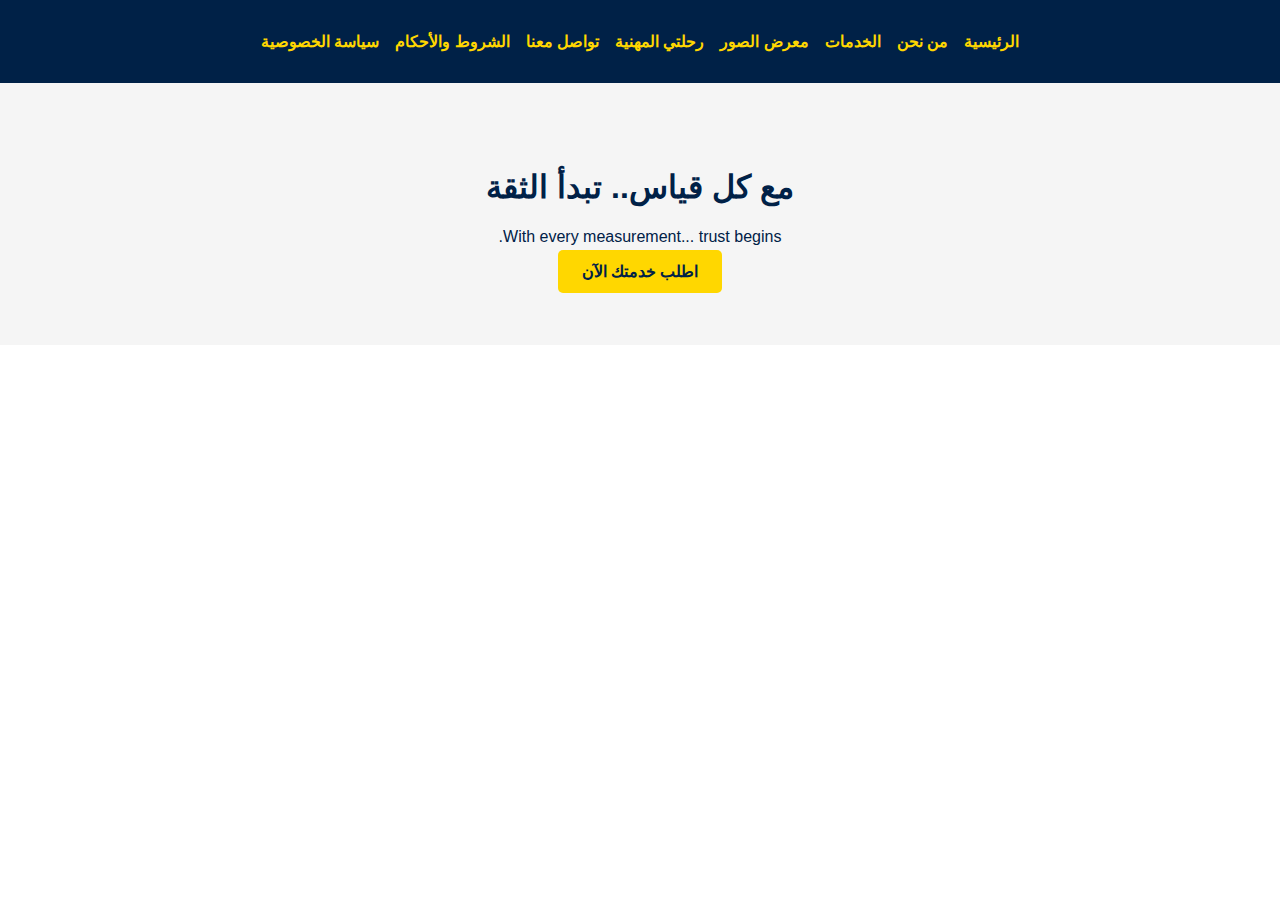
<file: index.html>
<!DOCTYPE html><html lang='ar' dir='rtl'><head><meta charset='UTF-8'><title>كيّال معتمد - الرئيسية</title><link rel='stylesheet' href='style.css'></head><body><header><nav><ul><li><a href='index.html'>الرئيسية</a></li><li><a href='about.html'>من نحن</a></li><li><a href='services.html'>الخدمات</a></li><li><a href='gallery.html'>معرض الصور</a></li><li><a href='journey.html'>رحلتي المهنية</a></li><li><a href='contact.html'>تواصل معنا</a></li><li><a href='terms.html'>الشروط والأحكام</a></li><li><a href='privacy.html'>سياسة الخصوصية</a></li></ul></nav></header><section class='hero'><h1>مع كل قياس.. تبدأ الثقة</h1><p>With every measurement... trust begins.</p><a class='cta-button' href='contact.html'>اطلب خدمتك الآن</a></section></body></html>
</file>
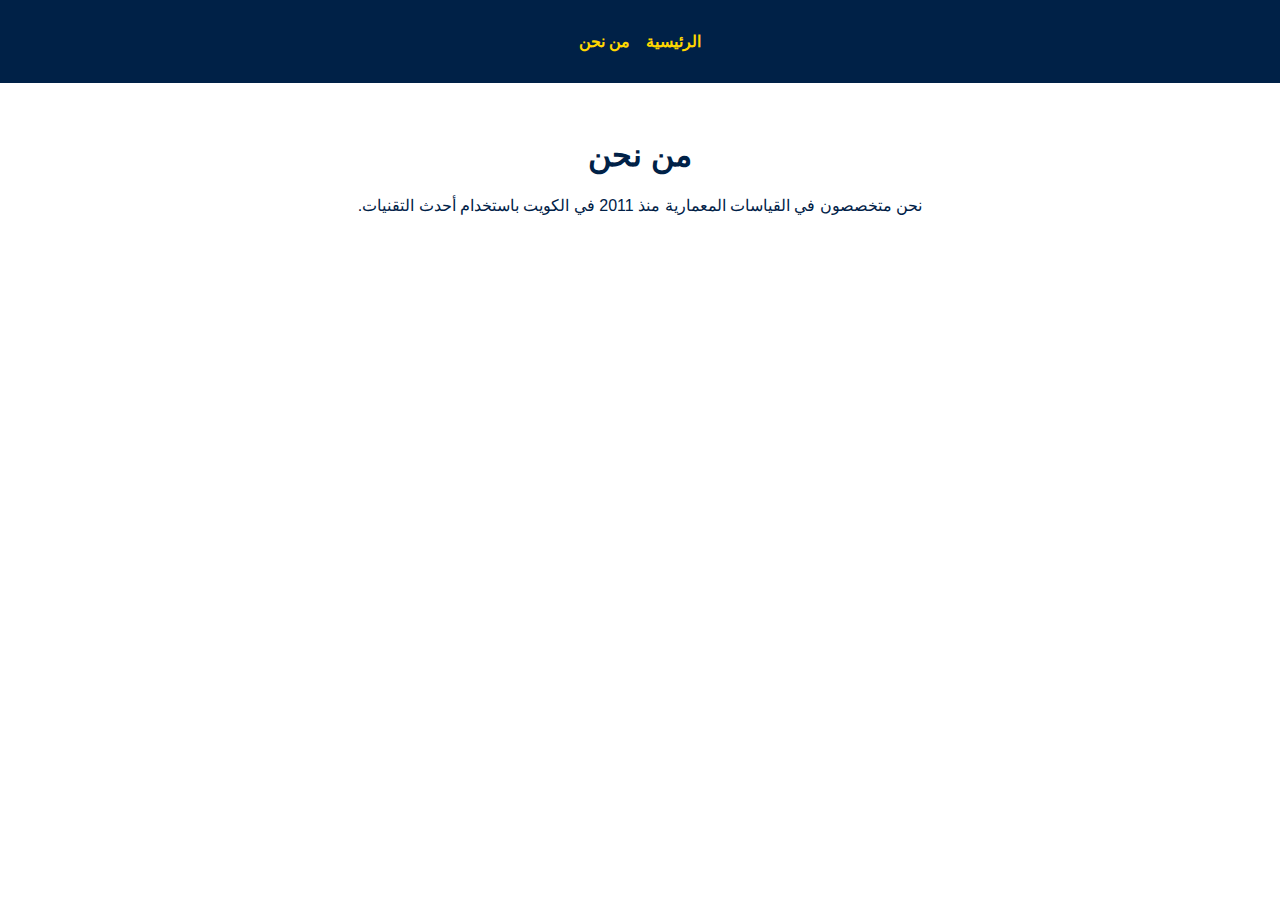
<file: about.html>
<!DOCTYPE html><html lang='ar' dir='rtl'><head><meta charset='UTF-8'><title>من نحن</title><link rel='stylesheet' href='style.css'></head><body><header><nav><ul><li><a href='index.html'>الرئيسية</a></li><li><a href='about.html'>من نحن</a></li></ul></nav></header><section class='content'><h1>من نحن</h1><p>نحن متخصصون في القياسات المعمارية منذ 2011 في الكويت باستخدام أحدث التقنيات.</p></section></body></html>
</file>
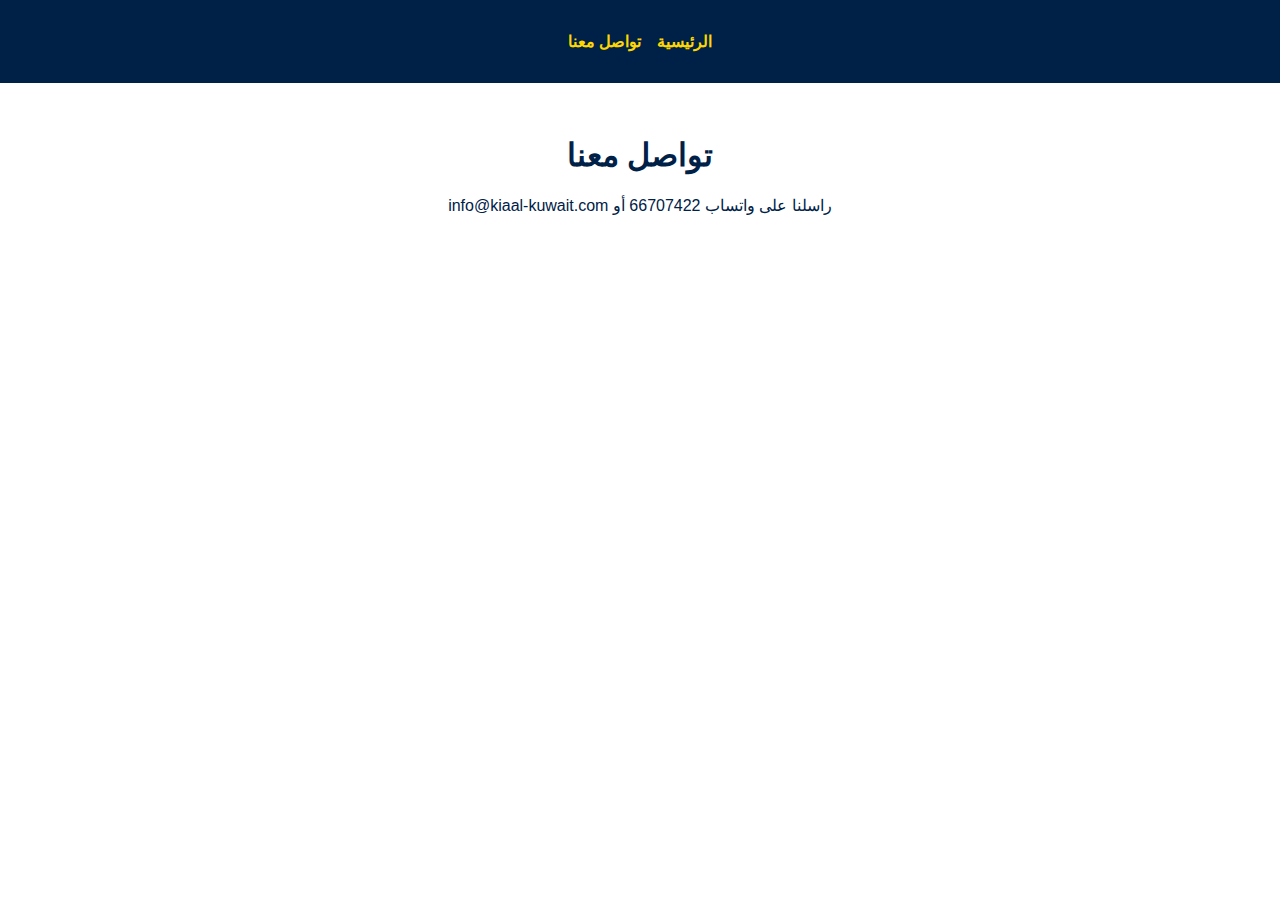
<file: contact.html>
<!DOCTYPE html><html lang='ar' dir='rtl'><head><meta charset='UTF-8'><title>تواصل معنا</title><link rel='stylesheet' href='style.css'></head><body><header><nav><ul><li><a href='index.html'>الرئيسية</a></li><li><a href='contact.html'>تواصل معنا</a></li></ul></nav></header><section class='content'><h1>تواصل معنا</h1><p>راسلنا على واتساب 66707422 أو info@kiaal-kuwait.com</p></section></body></html>
</file>
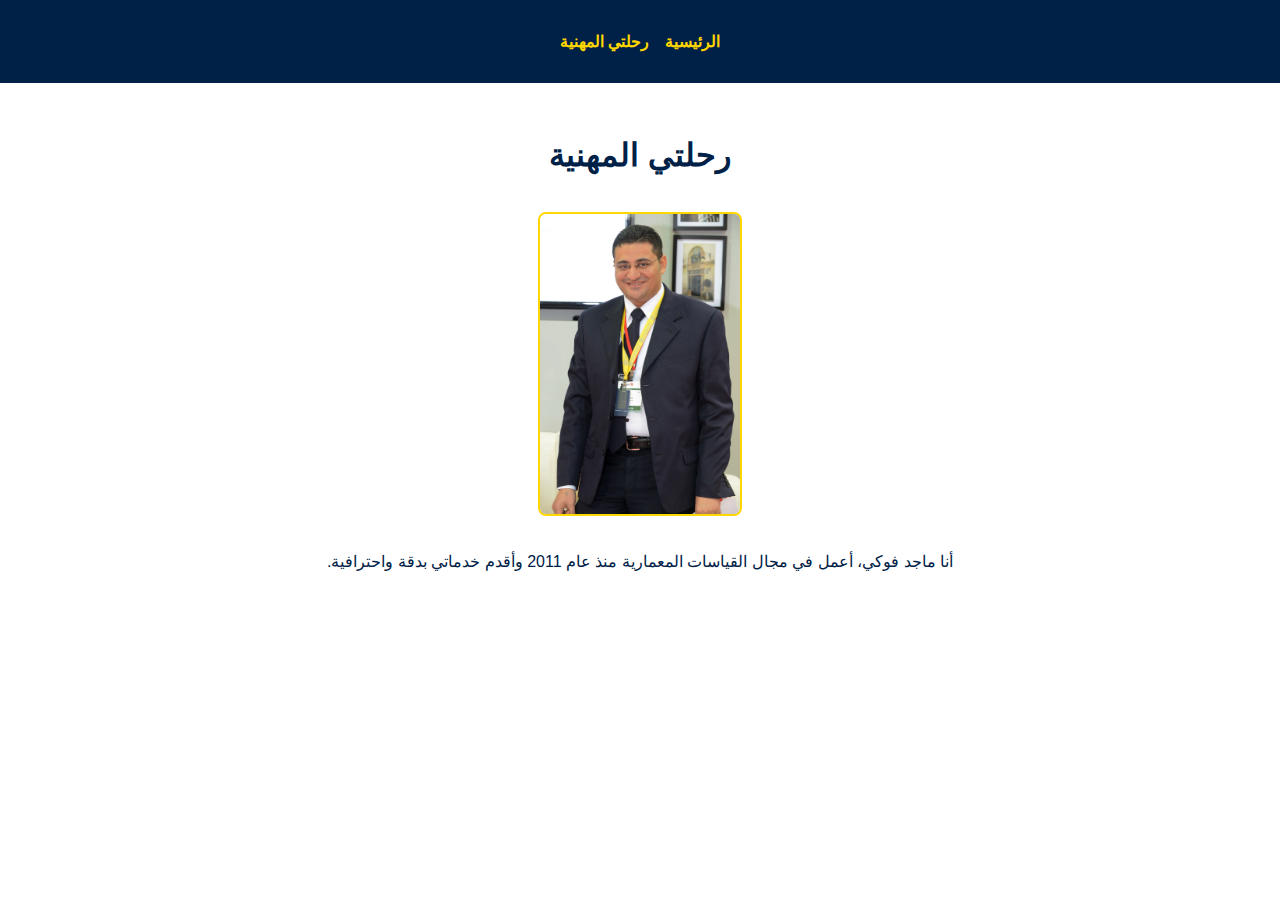
<file: journey.html>
<!DOCTYPE html><html lang='ar' dir='rtl'><head><meta charset='UTF-8'><title>رحلتي المهنية</title><link rel='stylesheet' href='style.css'></head><body><header><nav><ul><li><a href='index.html'>الرئيسية</a></li><li><a href='journey.html'>رحلتي المهنية</a></li></ul></nav></header><section class='content'><h1>رحلتي المهنية</h1><img src='profile.jpg' width='200'><p>أنا ماجد فوكي، أعمل في مجال القياسات المعمارية منذ عام 2011 وأقدم خدماتي بدقة واحترافية.</p></section></body></html>
</file>
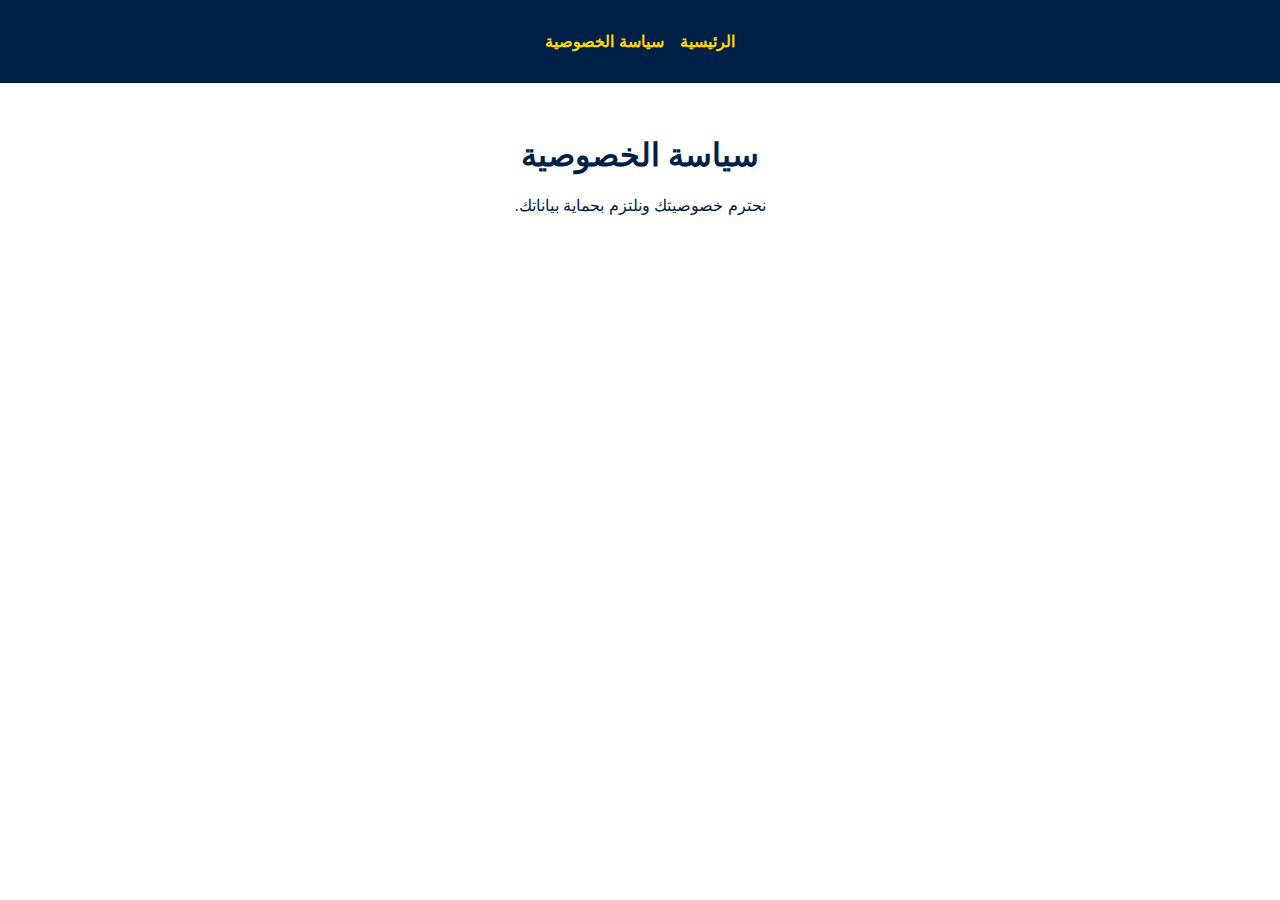
<file: privacy.html>
<!DOCTYPE html><html lang='ar' dir='rtl'><head><meta charset='UTF-8'><title>سياسة الخصوصية</title><link rel='stylesheet' href='style.css'></head><body><header><nav><ul><li><a href='index.html'>الرئيسية</a></li><li><a href='privacy.html'>سياسة الخصوصية</a></li></ul></nav></header><section class='content'><h1>سياسة الخصوصية</h1><p>نحترم خصوصيتك ونلتزم بحماية بياناتك.</p></section></body></html>
</file>
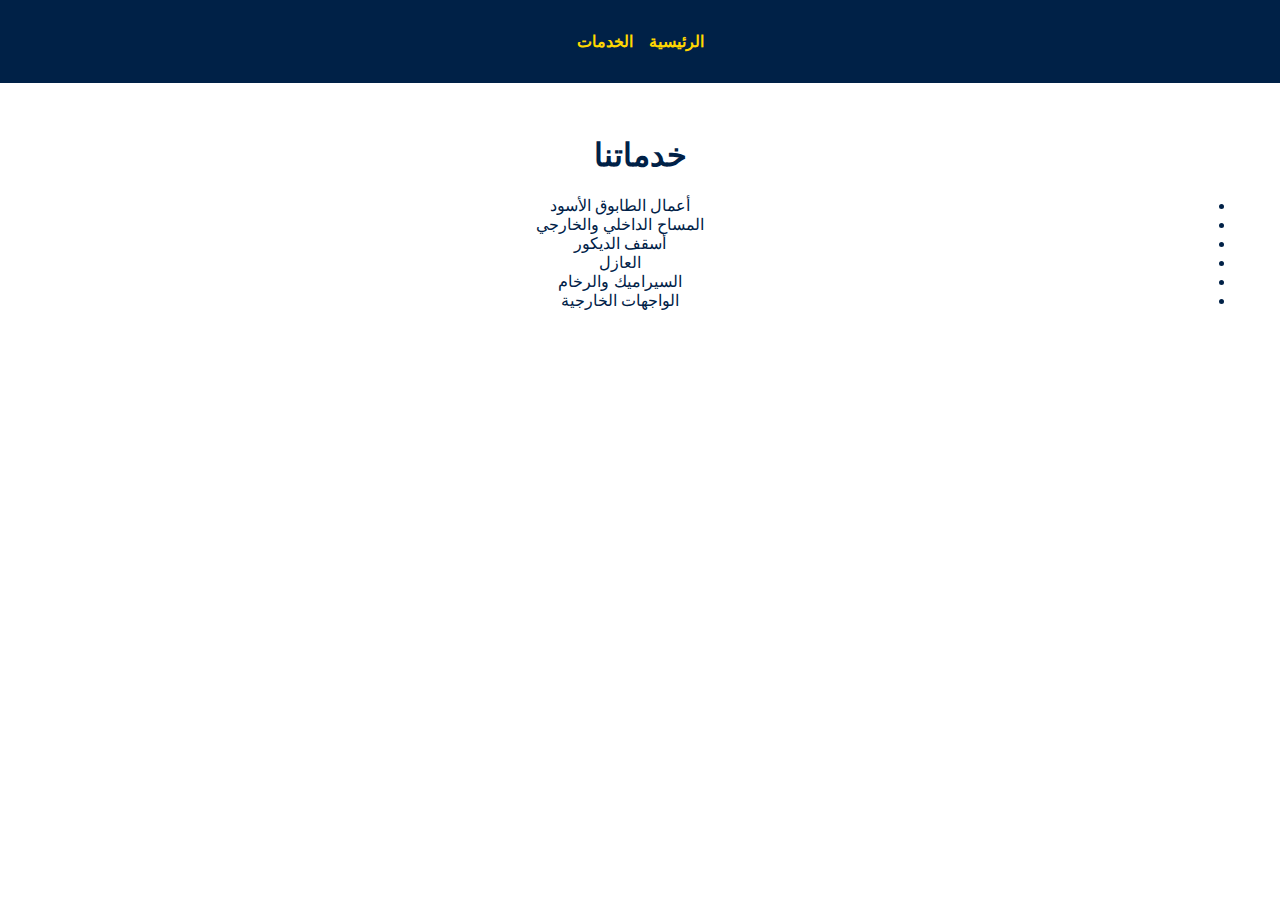
<file: services.html>
<!DOCTYPE html><html lang='ar' dir='rtl'><head><meta charset='UTF-8'><title>الخدمات</title><link rel='stylesheet' href='style.css'></head><body><header><nav><ul><li><a href='index.html'>الرئيسية</a></li><li><a href='services.html'>الخدمات</a></li></ul></nav></header><section class='content'><h1>خدماتنا</h1><ul><li>أعمال الطابوق الأسود</li><li>المساح الداخلي والخارجي</li><li>أسقف الديكور</li><li>العازل</li><li>السيراميك والرخام</li><li>الواجهات الخارجية</li></ul></section></body></html>
</file>
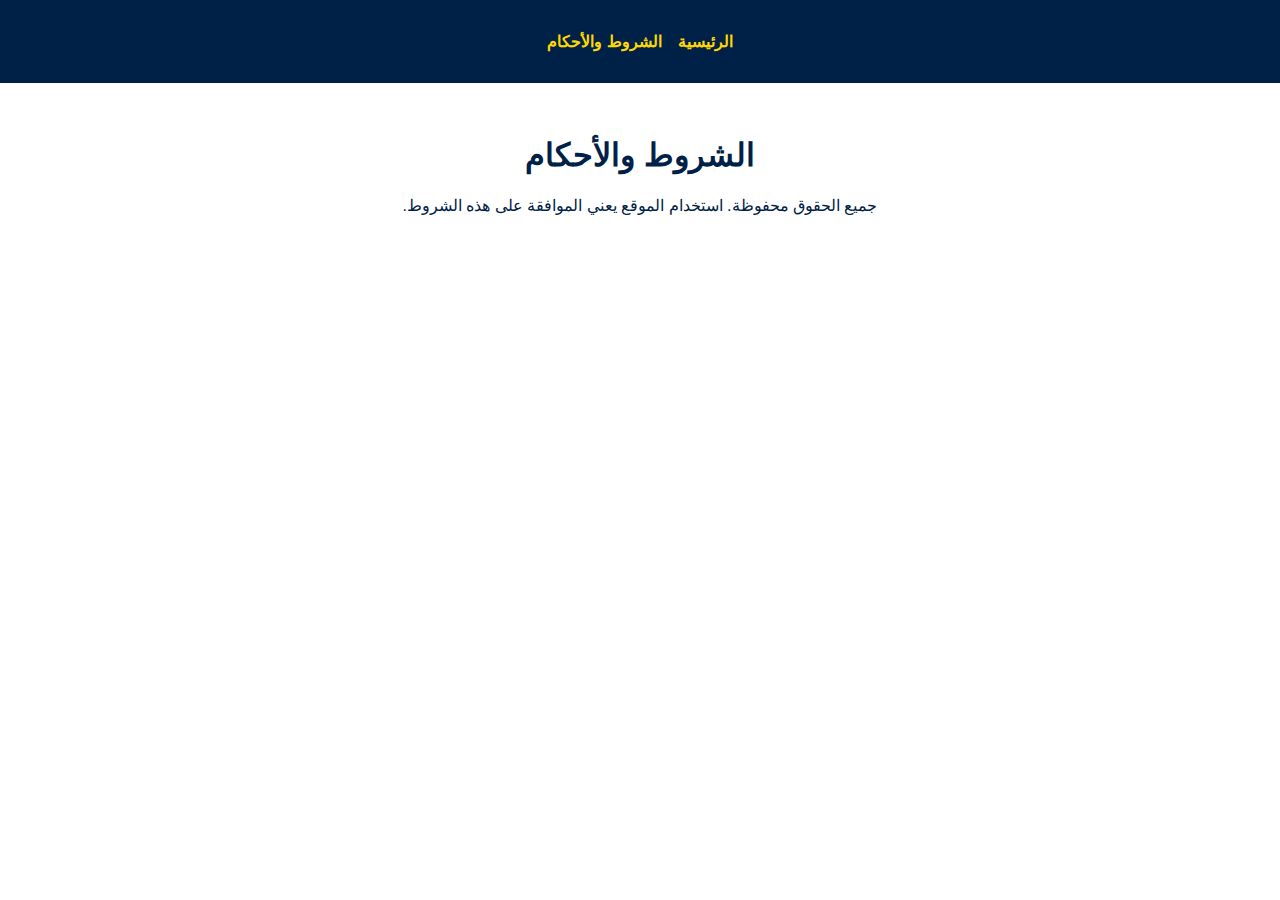
<file: terms.html>
<!DOCTYPE html><html lang='ar' dir='rtl'><head><meta charset='UTF-8'><title>الشروط والأحكام</title><link rel='stylesheet' href='style.css'></head><body><header><nav><ul><li><a href='index.html'>الرئيسية</a></li><li><a href='terms.html'>الشروط والأحكام</a></li></ul></nav></header><section class='content'><h1>الشروط والأحكام</h1><p>جميع الحقوق محفوظة. استخدام الموقع يعني الموافقة على هذه الشروط.</p></section></body></html>
</file>
<file: style.css>
body{margin:0;font-family:'Cairo',sans-serif;background:#fff;color:#002147}header{background:#002147;padding:1rem}nav ul{list-style:none;display:flex;justify-content:center;gap:1rem;padding:0}nav ul li a{color:#FFD700;text-decoration:none;font-weight:bold}.hero{text-align:center;padding:4rem 1rem;background:#f5f5f5}.hero h1{color:#002147}.cta-button{background:#FFD700;color:#002147;padding:0.8rem 1.5rem;text-decoration:none;border-radius:5px;font-weight:bold}.content{padding:2rem;text-align:center}.content img{margin:1rem;border:2px solid #FFD700;border-radius:8px}
</file>
